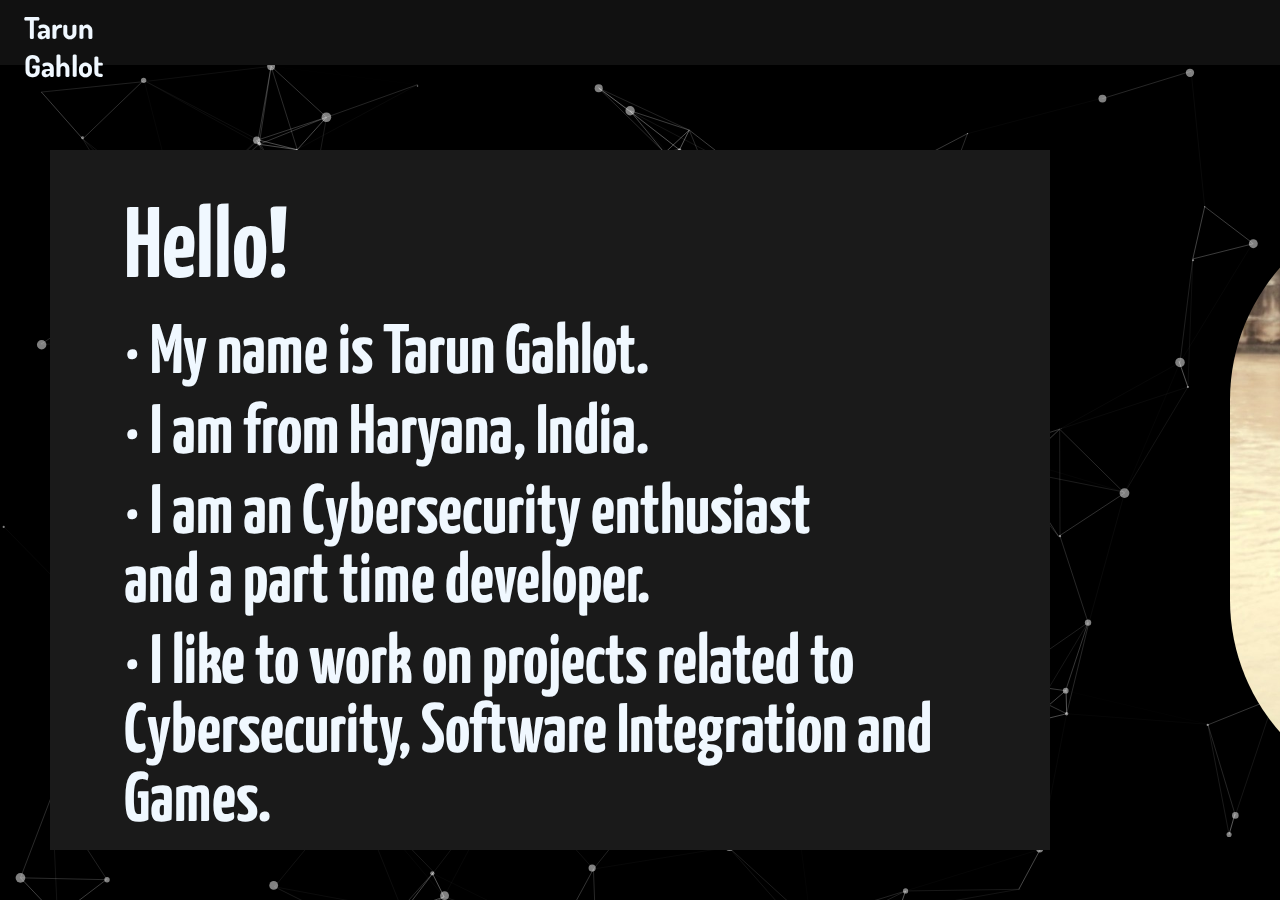
<file: index.html>
<!DOCTYPE html>
<html lang="en">
  <head>
    <meta charset="utf-8" />
    <title>Tarun Gahlot</title>
    <meta
      name="viewport"
      content="width=device-width, initial-scale=1.0, minimum-scale=1.0, maximum-scale=1.0, user-scalable=no"
    />
    <link rel="stylesheet" media="screen" href="css/style.css" />
    <link
      rel="stylesheet"
      href="https://fonts.googleapis.com/css?family=Dosis"
    />
    <link
      rel="stylesheet"
      href="https://fonts.googleapis.com/css?family=Yanone Kaffeesatz"
    />
  </head>

  <body>
    <div class="header">
      <svg xmlns="http://www.w3.org/2000/svg" viewBox="0 0 1440 70">
        <path
          fill="#ff9900"
          fill-opacity="1"
          d="M100,100 h200 a20,20 0 0 1 20,20 v200 a20,20 0 0 1 -20,20 h-200 a20,20 0 0 1 -20,-20 v-200 a20,20 0 0 1 20,-20 z"
        ></path>
      </svg>
    </div>
    <div class="card">
      <div class="card2"></div>
    </div>
    <!-- particles.js container -->
    <div id="particles-js"></div>
    <!-- scripts -->
    <script src="./particles.js"></script>
    <script src="js/app.js"></script>

    <!--main box-->
    <div class="textheader">
      <h3>Tarun<br />Gahlot</h3>
    </div>
    <a href="https://github.com/Tarun-00"
      ><button class="Btn">
        <span class="svgContainer">
          <svg fill="white" viewBox="0 0 496 512" height="1.6em">
            <path
              d="M165.9 397.4c0 2-2.3 3.6-5.2 3.6-3.3.3-5.6-1.3-5.6-3.6 0-2 2.3-3.6 5.2-3.6 3-.3 5.6 1.3 5.6 3.6zm-31.1-4.5c-.7 2 1.3 4.3 4.3 4.9 2.6 1 5.6 0 6.2-2s-1.3-4.3-4.3-5.2c-2.6-.7-5.5.3-6.2 2.3zm44.2-1.7c-2.9.7-4.9 2.6-4.6 4.9.3 2 2.9 3.3 5.9 2.6 2.9-.7 4.9-2.6 4.6-4.6-.3-1.9-3-3.2-5.9-2.9zM244.8 8C106.1 8 0 113.3 0 252c0 110.9 69.8 205.8 169.5 239.2 12.8 2.3 17.3-5.6 17.3-12.1 0-6.2-.3-40.4-.3-61.4 0 0-70 15-84.7-29.8 0 0-11.4-29.1-27.8-36.6 0 0-22.9-15.7 1.6-15.4 0 0 24.9 2 38.6 25.8 21.9 38.6 58.6 27.5 72.9 20.9 2.3-16 8.8-27.1 16-33.7-55.9-6.2-112.3-14.3-112.3-110.5 0-27.5 7.6-41.3 23.6-58.9-2.6-6.5-11.1-33.3 2.6-67.9 20.9-6.5 69 27 69 27 20-5.6 41.5-8.5 62.8-8.5s42.8 2.9 62.8 8.5c0 0 48.1-33.6 69-27 13.7 34.7 5.2 61.4 2.6 67.9 16 17.7 25.8 31.5 25.8 58.9 0 96.5-58.9 104.2-114.8 110.5 9.2 7.9 17 22.9 17 46.4 0 33.7-.3 75.4-.3 83.6 0 6.5 4.6 14.4 17.3 12.1C428.2 457.8 496 362.9 496 252 496 113.3 383.5 8 244.8 8zM97.2 352.9c-1.3 1-1 3.3.7 5.2 1.6 1.6 3.9 2.3 5.2 1 1.3-1 1-3.3-.7-5.2-1.6-1.6-3.9-2.3-5.2-1zm-10.8-8.1c-.7 1.3.3 2.9 2.3 3.9 1.6 1 3.6.7 4.3-.7.7-1.3-.3-2.9-2.3-3.9-2-.6-3.6-.3-4.3.7zm32.4 35.6c-1.6 1.3-1 4.3 1.3 6.2 2.3 2.3 5.2 2.6 6.5 1 1.3-1.3.7-4.3-1.3-6.2-2.2-2.3-5.2-2.6-6.5-1zm-11.4-14.7c-1.6 1-1.6 3.6 0 5.9 1.6 2.3 4.3 3.3 5.6 2.3 1.6-1.3 1.6-3.9 0-6.2-1.4-2.3-4-3.3-5.6-2z"
            ></path>
          </svg>
        </span>
        <span class="BG"></span></button
    ></a>

    <a href="https://www.linkedin.com/in/tarun-gahlot/"
      ><button class="Btn2">
        <span class="svgContainer2">
          <svg fill="white" viewBox="0 0 24 24" height="1.6em">
            <path
              d="M19 0h-14c-2.761 0-5 2.239-5 5v14c0 2.761 2.239 5 5 5h14c2.762 0 5-2.239 5-5v-14c0-2.761-2.238-5-5-5zm-11 19h-3v-11h3v11zm-1.5-12.268c-.966 0-1.75-.79-1.75-1.764s.784-1.764 1.75-1.764 1.75.79 1.75 1.764-.783 1.764-1.75 1.764zm13.5 12.268h-3v-5.604c0-3.368-4-3.113-4 0v5.604h-3v-11h3v1.765c1.396-2.586 7-2.777 7 2.476v6.759z"
            ></path>
          </svg>
        </span>
        <span class="BG2"></span></button
    ></a>

    <div class="text1">
      <h3>Hello!</h3>
    </div>
    <div class="text2">
      <h3>· My name is Tarun Gahlot.</h3>
    </div>
    <div class="text3">
      <h3>· I am from Haryana, India.</h3>
    </div>
    <div class="text4">
      <h3>
        · I am an Cybersecurity enthusiast<br />and a part time developer.
      </h3>
    </div>
    <div class="text5">
      <h3>
        · I like to work on projects related to<br />Cybersecurity, Software
        Integration and<br />Games.
      </h3>
    </div>
    <img src="./img/Photo.jpeg" ; class="photo1" />
  </body>
</html>
</file>
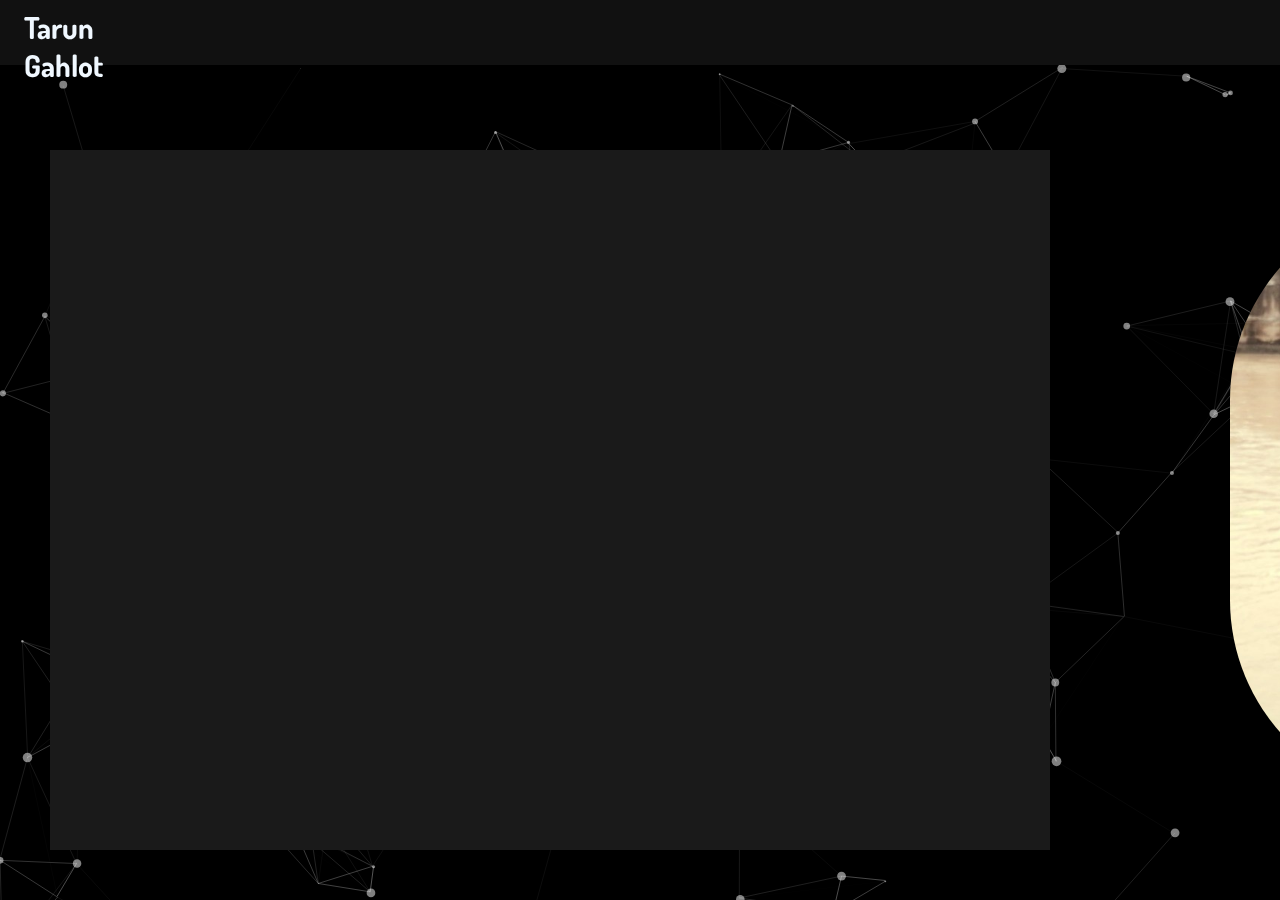
<file: projects.html>
<!DOCTYPE html>
<html lang="en">
<head>
  <meta charset="utf-8">
  <title>Tarun Gahlot</title>
  <meta name="viewport" content="width=device-width, initial-scale=1.0, minimum-scale=1.0, maximum-scale=1.0, user-scalable=no">
  <link rel="stylesheet" media="screen" href="css/style.css">
  <link rel="stylesheet" href="https://fonts.googleapis.com/css?family=Dosis">
  <link rel="stylesheet" href="https://fonts.googleapis.com/css?family=Yanone Kaffeesatz">
</head>
<body>
  <div class="header"><svg xmlns="http://www.w3.org/2000/svg" viewBox="0 0 1440 70"><path fill="#ff9900" fill-opacity="1" d="M100,100 h200 a20,20 0 0 1 20,20 v200 a20,20 0 0 1 -20,20 h-200 a20,20 0 0 1 -20,-20 v-200 a20,20 0 0 1 20,-20 z" ></path></svg>
  </div>
  <div class="card">
    <div class="card2">
    </div>
  </div>
  <!-- particles.js container -->
<div id="particles-js"></div>
<!-- scripts -->
<script src="./particles.js"></script>
<script src="js/app.js"></script>

  <!--main box-->
<div class="textheader"><h3>Tarun<br>Gahlot</h3></div>
<a href="https://github.com/Tarun-00"><button class="Btn">
  <span class="svgContainer">
    <svg fill="white" viewBox="0 0 496 512" height="1.6em"><path d="M165.9 397.4c0 2-2.3 3.6-5.2 3.6-3.3.3-5.6-1.3-5.6-3.6 0-2 2.3-3.6 5.2-3.6 3-.3 5.6 1.3 5.6 3.6zm-31.1-4.5c-.7 2 1.3 4.3 4.3 4.9 2.6 1 5.6 0 6.2-2s-1.3-4.3-4.3-5.2c-2.6-.7-5.5.3-6.2 2.3zm44.2-1.7c-2.9.7-4.9 2.6-4.6 4.9.3 2 2.9 3.3 5.9 2.6 2.9-.7 4.9-2.6 4.6-4.6-.3-1.9-3-3.2-5.9-2.9zM244.8 8C106.1 8 0 113.3 0 252c0 110.9 69.8 205.8 169.5 239.2 12.8 2.3 17.3-5.6 17.3-12.1 0-6.2-.3-40.4-.3-61.4 0 0-70 15-84.7-29.8 0 0-11.4-29.1-27.8-36.6 0 0-22.9-15.7 1.6-15.4 0 0 24.9 2 38.6 25.8 21.9 38.6 58.6 27.5 72.9 20.9 2.3-16 8.8-27.1 16-33.7-55.9-6.2-112.3-14.3-112.3-110.5 0-27.5 7.6-41.3 23.6-58.9-2.6-6.5-11.1-33.3 2.6-67.9 20.9-6.5 69 27 69 27 20-5.6 41.5-8.5 62.8-8.5s42.8 2.9 62.8 8.5c0 0 48.1-33.6 69-27 13.7 34.7 5.2 61.4 2.6 67.9 16 17.7 25.8 31.5 25.8 58.9 0 96.5-58.9 104.2-114.8 110.5 9.2 7.9 17 22.9 17 46.4 0 33.7-.3 75.4-.3 83.6 0 6.5 4.6 14.4 17.3 12.1C428.2 457.8 496 362.9 496 252 496 113.3 383.5 8 244.8 8zM97.2 352.9c-1.3 1-1 3.3.7 5.2 1.6 1.6 3.9 2.3 5.2 1 1.3-1 1-3.3-.7-5.2-1.6-1.6-3.9-2.3-5.2-1zm-10.8-8.1c-.7 1.3.3 2.9 2.3 3.9 1.6 1 3.6.7 4.3-.7.7-1.3-.3-2.9-2.3-3.9-2-.6-3.6-.3-4.3.7zm32.4 35.6c-1.6 1.3-1 4.3 1.3 6.2 2.3 2.3 5.2 2.6 6.5 1 1.3-1.3.7-4.3-1.3-6.2-2.2-2.3-5.2-2.6-6.5-1zm-11.4-14.7c-1.6 1-1.6 3.6 0 5.9 1.6 2.3 4.3 3.3 5.6 2.3 1.6-1.3 1.6-3.9 0-6.2-1.4-2.3-4-3.3-5.6-2z"></path></svg>
  </span>
  <span class="BG"></span>
 </button></a>

 <a href="https://www.linkedin.com/in/tarun-gahlot/"><button class="Btn2">
  <span class="svgContainer2">
    <svg fill="white" viewBox="0 0 24 24" height="1.6em"><path d="M19 0h-14c-2.761 0-5 2.239-5 5v14c0 2.761 2.239 5 5 5h14c2.762 0 5-2.239 5-5v-14c0-2.761-2.238-5-5-5zm-11 19h-3v-11h3v11zm-1.5-12.268c-.966 0-1.75-.79-1.75-1.764s.784-1.764 1.75-1.764 1.75.79 1.75 1.764-.783 1.764-1.75 1.764zm13.5 12.268h-3v-5.604c0-3.368-4-3.113-4 0v5.604h-3v-11h3v1.765c1.396-2.586 7-2.777 7 2.476v6.759z"></path></svg>
  </span>
  <span class="BG2"></span>
 </button></a>

 <img src="./img/Photo.jpeg"; class="photo1">


 </body>
</html>
</file>
<file: css/style.css>
html,
body,
div,
span,
object,
iframe,
h1,
h2,
h3,
h4,
h5,
h6,
p,
blockquote,
pre,
abbr,
address,
cite,
code,
del,
dfn,
em,
img,
ins,
kbd,
q,
samp,
small,
strong,
sub,
sup,
var,
b,
i,
dl,
dt,
dd,
ol,
ul,
li,
fieldset,
form,
label,
legend,
table,
caption,
tbody,
tfoot,
thead,
tr,
th,
td,
article,
aside,
canvas,
details,
figcaption,
figure,
footer,
header,
hgroup,
menu,
nav,
section,
summary,
time,
mark,
audio,
video {
  margin: 0;
  padding: 0;
  border: 0;
  outline: 0;
  font-size: 100%;
  vertical-align: baseline;
  background: transparent;
}
body {
  line-height: 1;
}
article,
aside,
details,
figcaption,
figure,
footer,
header,
hgroup,
menu,
nav,
section {
  display: block;
}
nav ul {
  list-style: none;
}
blockquote,
q {
  quotes: none;
}
blockquote:before,
blockquote:after,
q:before,
q:after {
  content: none;
}
a {
  margin: 0;
  padding: 0;
  font-size: 100%;
  vertical-align: baseline;
  background: transparent;
  text-decoration: none;
}
mark {
  background-color: #ff9;
  color: #000;
  font-style: italic;
  font-weight: bold;
}
del {
  text-decoration: line-through;
}
abbr[title],
dfn[title] {
  border-bottom: 1px dotted;
  cursor: help;
}
table {
  border-collapse: collapse;
  border-spacing: 0;
}
hr {
  display: block;
  height: 1px;
  border: 0;
  border-top: 1px solid #ccc;
  margin: 1em 0;
  padding: 0;
}
input,
select {
  vertical-align: middle;
}
li {
  list-style: none;
}

html,
body {
  width: 100%;
  height: 100%;
  background: #111;
}

html {
  -webkit-tap-highlight-color: rgba(0, 0, 0, 0);
}

body {
  font: normal 75% Arial, Helvetica, sans-serif;
}

canvas {
  display: block;
  vertical-align: bottom;
}
/* ---- particles.js container ---- */

#particles-js {
  position: fixed;
  width: 100%;
  height: 100%;
  background-color: #000000;
  background-image: url("");
  background-size: cover;
  background-position: 50% 50%;
  background-repeat: no-repeat;
}

.header {
  position: relative;
}

.box1 {
  position: relative;
  width: 100px;
  height: 100px;
  border: 1px solid black;
}

.particles-js-canvas-el {
  position: absolute;
}

.card {
  width: 1000px;
  height: 700px;
  background-image: linear-gradient(163deg, #ff9900 0%, rgb(255, 145, 0) 100%);
  border-radius: 20px;
  transition: all 0.3s;
  position: absolute;
  z-index: 1;
  top: 150px;
  left: 50px;
}

.card2 {
  width: 1000px;
  height: 700px;
  background-color: #1a1a1a;
  border-radius: ;
  transition: all 0.2s;
  position: absolute;
  z-index: 1;
}

.card2:hover {
  transform: scale(0.98);
  border-radius: 20px;
  position: absolute;
  z-index: 1;
}

.card:hover {
  position: absolute;
  box-shadow: 0px 0px 30px 1px rgba(255, 166, 0, 0.712);
  z-index: 1;
}

.textheader {
  position: absolute;
  color: aliceblue;
  font-size: 30px;
  font-family: Dosis;
  top: 8px;
  left: 24px;
  cursor: default;
}

.Btn {
  width: 45px;
  height: 45px;
  display: flex;
  align-items: center;
  justify-content: center;
  border: none;
  background-color: transparent;
  position: relative;
  /* overflow: hidden; */
  border-radius: 7px;
  cursor: pointer;
  transition: all 0.3s;
  position: absolute;
  left: 1850px;
  top: 26px;
}

.svgContainer {
  width: 100%;
  height: 100%;
  display: flex;
  align-items: center;
  justify-content: center;
  background-color: transparent;
  backdrop-filter: blur(0px);
  letter-spacing: 0.8px;
  border-radius: 10px;
  transition: all 0.3s;
  border: 1px solid rgba(156, 156, 156, 0.466);
  position: absolute;
}

.BG {
  position: absolute;
  content: "";
  width: 100%;
  height: 100%;
  background: #ec0d0d;
  z-index: -1;
  border-radius: 10px;
  pointer-events: none;
  transition: all 0.3s;
}

.Btn:hover .BG {
  transform: rotate(35deg);
  transform-origin: bottom;
}

.Btn:hover .svgContainer {
  background-color: rgba(156, 156, 156, 0.466);
  backdrop-filter: blur(4px);
}

.Btn2 {
  width: 45px;
  height: 45px;
  display: flex;
  align-items: center;
  justify-content: center;
  border: none;
  background-color: transparent;
  position: relative;
  /* overflow: hidden; */
  border-radius: 7px;
  cursor: pointer;
  transition: all 0.3s;
  position: absolute;
  left: 1780px;
  top: 26px;
}

.svgContainer2 {
  width: 100%;
  height: 100%;
  display: flex;
  align-items: center;
  justify-content: center;
  background-color: transparent;
  backdrop-filter: blur(0px);
  letter-spacing: 0.8px;
  border-radius: 10px;
  transition: all 0.3s;
  border: 1px solid rgba(156, 156, 156, 0.466);
  position: absolute;
}

.BG2 {
  position: absolute;
  content: "";
  width: 100%;
  height: 100%;
  background: #ec0d0d;
  z-index: -1;
  border-radius: 10px;
  pointer-events: none;
  transition: all 0.3s;
}

.Btn2:hover .BG2 {
  transform: rotate(35deg);
  transform-origin: bottom;
}

.Btn2:hover .svgContainer2 {
  background-color: rgba(156, 156, 156, 0.466);
  backdrop-filter: blur(10px);
}

.text1 {
  position: absolute;
  color: aliceblue;
  font-size: 100px;
  font-family: Yanone Kaffeesatz;
  left: 124px;
  top: 200px;
  z-index: 2;
  text-align: center;
  cursor: default;
}
.text1:hover {
  backdrop-filter: blur(99%);
  -webkit-animation: glow 1s ease-in-out infinite alternate;
  -moz-animation: glow 1s ease-in-out infinite alternate;
  animation: glow 1s ease-in-out infinite alternate;
}

@-webkit-keyframes glow {
  from {
    text-shadow: 0 0 10px #eeeeee67, 0 0 20px #eeeeee67, 0 0 30px #eeeeee67,
      0 0 40px #eeeeee67, 0 0 50px #eeeeee67, 0 0 60px #eeeeee67,
      0 0 70px #eeeeee67;
  }
  to {
    text-shadow: 0 0 20px #eeeeee67, 0 0 30px #eeeeee67, 0 0 40px #eeeeee67,
      0 0 50px #eeeeee67, 0 0 60px #eeeeee67, 0 0 70px #eeeeee67,
      0 0 80px #eeeeee67;
  }
}

.text2 {
  position: absolute;
  color: aliceblue;
  font-size: 70px;
  font-family: Yanone Kaffeesatz;
  z-index: 2;
  top: 320px;
  left: 124px;
  cursor: default;
}

.text3 {
  position: absolute;
  color: aliceblue;
  font-size: 70px;
  font-family: Yanone Kaffeesatz;
  z-index: 2;
  top: 400px;
  left: 124px;
  cursor: default;
}

.text4 {
  position: absolute;
  color: aliceblue;
  font-size: 70px;
  font-family: Yanone Kaffeesatz;
  z-index: 2;
  top: 480px;
  left: 124px;
  cursor: default;
}

.text5 {
  position: absolute;
  color: aliceblue;
  font-size: 70px;
  font-family: Yanone Kaffeesatz;
  z-index: 2;
  top: 630px;
  left: 124px;
  cursor: default;
}

.photo1 {
  position: absolute;
  z-index: 3;
  width: 600px;
  top: 200px;
  left: 1230px;
  border-radius: 200px;
  transition: border-radius 0.2s linear;
}

.photo1:hover {
  border-radius: 10px;
}
</file>
